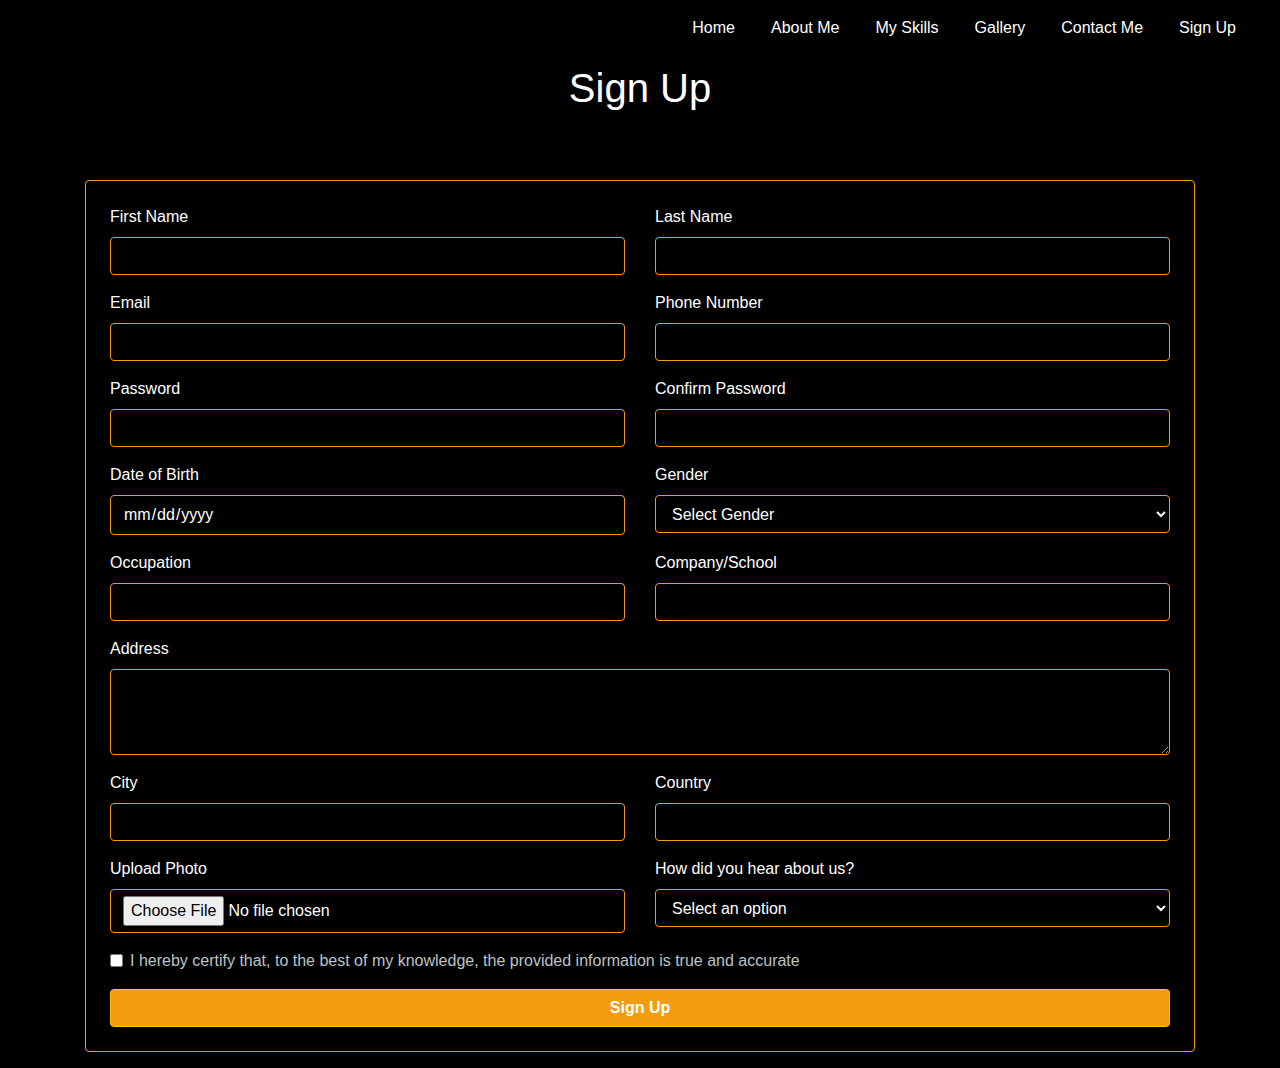
<file: signup.html>
<!DOCTYPE html>
<html lang="en" style="scroll-behavior: smooth;">
<head>
    <meta charset="UTF-8">
    <meta name="viewport" content="width=device-width, initial-scale=1.0">
    <title>Sign Up - Akshay C.A</title>
    <link rel="stylesheet" href="style.css">
    <link rel="shortcut icon" href="favicon-32x32.png" type="image/x-icon">
    <link rel="preconnect" href="https://fonts.googleapis.com">
    <link href="https://fonts.googleapis.com/css2?family=Poppins:wght@500&display=swap" rel="stylesheet">
    <link rel="stylesheet" href="https://cdn.jsdelivr.net/npm/bootstrap@4.0.0/dist/css/bootstrap.min.css" integrity="sha384-Gn5384xqQ1aoWXA+058RXPxPg6fy4IWvTNh0E263XmFcJlSAwiGgFAW/dAiS6JXm" crossorigin="anonymous">
</head>
<body style="background-color: #212121;">

    <section class="one pb-3" id="home">
        <nav class="navbar navbar-expand-lg navbar-dark fixed-top">
            <button class="navbar-toggler" type="button" data-toggle="collapse" data-target="#navbarSupportedContent" aria-controls="navbarSupportedContent" aria-expanded="false" aria-label="Toggle navigation">
                <span class="navbar-toggler-icon"></span>
            </button>

            <div class="collapse navbar-collapse" id="navbarSupportedContent">
                <ul class="navbar-nav ml-auto">
                    <li class="nav-item"><a class="nav-link" href="index.html#home">Home</a></li>
                    <li class="nav-item"><a class="nav-link" href="index.html#aboutme">About Me</a></li>
                    <li class="nav-item"><a class="nav-link" href="index.html#myskills">My Skills</a></li>
                    <li class="nav-item"><a class="nav-link" href="index.html#gallery">Gallery</a></li>
                    <li class="nav-item"><a class="nav-link" href="index.html#contactme">Contact Me</a></li>
                    <li class="nav-item"><a class="nav-link active" href="signup.html">Sign Up</a></li>
                </ul>
            </div>
        </nav>
    </section>

    <section class="signup d-flex align-items-center justify-content-center flex-column p-3 pt-5" id="signup">
        <h1 class="signup-heading pb-5" style="color: white;">Sign Up</h1>
        <div class="container">
            <form action="" method="POST" class="signup-form p-4 rounded">
                <div class="row">
                    <div class="col-md-6 mb-3">
                        <label for="firstName" style="color: white;">First Name</label>
                        <input type="text" class="form-control" id="firstName" name="firstName" required>
                    </div>
                    <div class="col-md-6 mb-3">
                        <label for="lastName" style="color: white;">Last Name</label>
                        <input type="text" class="form-control" id="lastName" name="lastName" required>
                    </div>
                </div>
                <div class="row">
                    <div class="col-md-6 mb-3">
                        <label for="email" style="color: white;">Email</label>
                        <input type="email" class="form-control" id="email" name="email" required>
                    </div>
                    <div class="col-md-6 mb-3">
                        <label for="phone" style="color: white;">Phone Number</label>
                        <input type="tel" class="form-control" id="phone" name="phone" required>
                    </div>
                </div>
                <div class="row">
                    <div class="col-md-6 mb-3">
                        <label for="password" style="color: white;">Password</label>
                        <input type="password" class="form-control" id="password" name="password" required>
                    </div>
                    <div class="col-md-6 mb-3">
                        <label for="confirmPassword" style="color: white;">Confirm Password</label>
                        <input type="password" class="form-control" id="confirmPassword" name="confirmPassword" required>
                    </div>
                </div>
                <div class="row">
                    <div class="col-md-6 mb-3">
                        <label for="dateOfBirth" style="color: white;">Date of Birth</label>
                        <input type="date" class="form-control" id="dateOfBirth" name="dateOfBirth" required>
                    </div>
                    <div class="col-md-6 mb-3">
                        <label for="gender" style="color: white;">Gender</label>
                        <select class="form-control" id="gender" name="gender" required>
                            <option value="">Select Gender</option>
                            <option value="male">Male</option>
                            <option value="female">Female</option>
                            <option value="other">Other</option>
                        </select>
                    </div>
                </div>
                <div class="row">
                    <div class="col-md-6 mb-3">
                        <label for="occupation" style="color: white;">Occupation</label>
                        <input type="text" class="form-control" id="occupation" name="occupation" required>
                    </div>
                    <div class="col-md-6 mb-3">
                        <label for="company" style="color: white;">Company/School</label>
                        <input type="text" class="form-control" id="company" name="company" required>
                    </div>
                </div>
                <div class="row">
                    <div class="col-md-12 mb-3">
                        <label for="address" style="color: white;">Address</label>
                        <textarea class="form-control" id="address" name="address" rows="3" required></textarea>
                    </div>
                </div>
                <div class="row">
                    <div class="col-md-6 mb-3">
                        <label for="city" style="color: white;">City</label>
                        <input type="text" class="form-control" id="city" name="city" required>
                    </div>
                    <div class="col-md-6 mb-3">
                        <label for="country" style="color: white;">Country</label>
                        <input type="text" class="form-control" id="country" name="country" required>
                    </div>
                </div>
                <div class="row">
                    <div class="col-md-6 mb-3">
                        <label for="photo" style="color: white;">Upload Photo</label>
                        <input type="file" class="form-control" id="photo" name="photo" required>
                    </div>
                    <div class="col-md-6 mb-3">
                        <label for="referral" style="color: white;">How did you hear about us?</label>
                        <select class="form-control" id="referral" name="referral" required>
                            <option value="">Select an option</option>
                            <option value="social">Social Media</option>
                            <option value="friend">Friend Referral</option>
                            <option value="other">Other</option>
                        </select>
                    </div>
                </div>
                <div class="form-group">
                    <div class="form-check">
                        <input class="form-check-input" type="checkbox" id="terms" required>
                        <label class="form-check-label" for="terms" style="color: white;">
                            I hereby certify that, to the best of my knowledge, the provided information is true and accurate
                        </label>
                    </div>
                </div>
                <button type="submit" class="btn btn-warning w-100">Sign Up</button>
            </form>
        </div>
    </section>

    <script src="https://code.jquery.com/jquery-3.2.1.slim.min.js" integrity="sha384-KJ3o2DKtIkvYIK3UENzmM7KCkRr/rE9/Qpg6aAZGJwFDMVNA/GpGFF93hXpG5KkN" crossorigin="anonymous"></script>
    <script src="https://cdn.jsdelivr.net/npm/popper.js@1.12.9/dist/umd/popper.min.js" integrity="sha384-ApNbgh9B+Y1QKtv3Rn7W3mgPxhU9K/ScQsAP7hUibX39j7fakFPskvXusvfa0b4Q" crossorigin="anonymous"></script>
    <script src="https://cdn.jsdelivr.net/npm/bootstrap@4.0.0/dist/js/bootstrap.min.js" integrity="sha384-JZR6Spejh4U02d8jOt6vLEHfe/JQGiRRSQQxSfFWpi1MquVdAyjUar5+76PVCmYl" crossorigin="anonymous"></script>
    <script>
        $(document).ready(function() {
          $('.navbar-nav>li>a').on('click', function(){
            $('.navbar-collapse').collapse('hide');
          });
        });
      </script>
</body>
</html>
</file>
<file: style.css>
body {
    width: 100%;
    margin: 0;
}

.one{
    background: black;
    background-color: black;
    z-index: 99;
}


.navbar {
    background-color: rgba(0, 0, 0) !important;
    border-bottom: none;
}

.navbar-toggler-icon {
    background-color: #fff;
}

.navbar-nav .nav-link {
    margin-right: 20px !important; 
    color: #fff !important;
}

.navbar-nav .nav-link:hover {
    color: #f39c12;
}

.bg-video {
    position: absolute;
    top: 0;
    left: 0;
    width: 100%;
    height: 100%;
    object-fit: cover; 
    z-index: -1;
}


.overlay-content {
    position: relative;
    z-index: 1;
}

@media (max-width: 768px) {
    .home {
        height: 100vh;
    }

    .intro-heading {
        font-size: 2.5rem;
    }

    .intro-subheading {
        font-size: 1.2rem;
    }
}


.intro-heading {
    font-family: 'Mochiy Pop P One', sans-serif;
    font-size: 3.5rem;
    margin-bottom: 20px;
    color: #ffffff;
}

.intro-heading span {
    color: #f39c12;
}

.intro-heading span {
    display: inline-block;
    animation: fadeIn 3s ease-in-out;
}

@keyframes fadeIn {
    0% { opacity: 0; transform: translateY(10px); }
    100% { opacity: 1; transform: translateY(0); }
}


.intro-subheading {
    font-family: 'Mochiy Pop P One', sans-serif;
    font-size: 1.5rem;
    color: #bdc3c7;
}


@media (max-width: 768px) {
    .intro-heading {
        font-size: 2.5rem;
    }

    .intro-subheading {
        font-size: 1.2rem;
    }
}

.resume-btn {
    display: inline-block;
    padding: 10px 20px;
    font-size: 1.2rem;
    background-color: #f39c12;
    color: white;
    text-decoration: none;
    border-radius: 5px;
    transition: background-color 0.3s ease;
    font-family: 'Mochiy Pop P One', sans-serif;
    text-decoration: none;
}

.resume-btn:hover {
    background-color: #e67e22;
    color:#ffffff;
    text-decoration: none;
}



#myimage{
    border-radius: 50% !important;
    border-color:#fff;
    border: solid;
    height: 20rem !important;
    width: 20rem!important;
    object-fit: scale-down;
    background-color:#0d0b08 ;
}

#aboutme{
    font-family: 'Mochiy Pop P One', sans-serif;
}

p{
    font-size: 18px;
    font-family: 'Mochiy Pop P One', sans-serif;
}

.skills{
    background-color: black;
    min-height: 100vh;
}

.card-body{
    background-color: black;
    padding-left: 0px !important;
    padding-right: 0px !important;
}


img.card-img-top {
    width: 100px !important;
    height: 160px !important;
    background-color: #040303;
}


p.card-text{
    color: #fff;
    text-align: center;
    font-size: small;
}


#myskills{
    font-family: 'Mochiy Pop P One', sans-serif;
}

.card {
    width: 100px !important;
    height: 160px !important;
}

.card:hover {
    transform: scale(1.1);
    transition: all 0.3s ease-in-out;
}

div.col-6, div.col-md-4, div.col-xl-3 {
    display: flex !important;
    align-items: center !important;
    justify-content: center;
}


/* Gallery Styles */
.gallery {
    background-color: #1a1a1a;
}

.gallery h1 {
    font-family: 'Mochiy Pop P One', sans-serif;
    color: #f39c12;
}

.gallery .card {
    background-color: transparent;
    border: none;
    transition: transform 0.3s ease;
    margin-bottom: 15px;
    width: 100% !important;
    height: auto !important;
}

.gallery .card:hover {
    transform: scale(1.05);
}

.gallery .card-img-top {
    height: 375px !important;
    object-fit: cover;
    border-radius: 10px;
    width: 100% !important;
}


@media (max-width: 767px) {
    .gallery .card-img-top {
        height: 200px;
    }
}

@media (max-width: 575px) {
    .gallery .card-img-top {
        height: 180px;
    }
}


#contactme {
    font-family: 'Mochiy Pop P One', sans-serif;
    width: 100%;
    padding-right: 0 !important;
    padding-left: 0 !important;
    min-height: 100vh;
    background-color: black;
}

.contact-form {
    background-color: black;
    color: white;
    border-radius: 10px;
    border: 1px solid #f39c12;
    padding: 20px;
}

.contact-form .form-control {
    background-color: black;
    border: 1px solid #f39c12;
    color: rgb(132, 84, 84);
}

.contact-form .btn {
    background-color: #f39c12;
    color: white;
    font-weight: bold;
}

.contact-form .btn:hover {
    background-color: #e67e22;
}


@media (max-width: 768px) {
    .contactme {
        flex-direction: column;
    }

    .contact-form {
        margin-bottom: 20px;
    }
}


.map-responsive {
    position: relative;
    overflow: hidden;
    padding-bottom: 56.25%; 
    height: 0;
    margin-top: 20px;
}

.map-responsive iframe {
    position: absolute;
    top: 0;
    left: 0;
    width: 100%;
    height: 100%;
}

.logos a :hover{
    transform: scale(1.1);
}

.logos img:hover {
    transform: scale(1.1);
    transition: all 0.3s ease-in-out;
}



/* Signup Page */
.signup {
    font-family: 'Mochiy Pop P One', sans-serif;
    width: 100%;
    padding-right: 0 !important;
    padding-left: 0 !important;
    min-height: 100vh;
    background-color: black;
}

.signup-heading {
    font-family: 'Mochiy Pop P One', sans-serif;
    font-size: 2.5rem;
    color: #f39c12;
    margin-bottom: 20px;
}

.signup-form {
    background-color: rgba(0, 0, 0, 0.8);
    color: white;
    border-radius: 10px;
    border: 1px solid #f39c12;
    padding: 20px;
}

.signup-form .form-control {
    background-color: rgba(0, 0, 0, 0.5);
    border: 1px solid #f39c12;
    color: white;
}

.signup-form .form-control:focus {
    background-color: rgba(0, 0, 0, 0.7);
    color: white;
    border-color: #e67e22;
    box-shadow: 0 0 0 0.2rem rgba(243, 156, 18, 0.25);
}

.signup-form label {
    color: #f39c12;
}

.signup-form .btn {
    background-color: #f39c12;
    color: white;
    font-weight: bold;
    transition: background-color 0.3s ease;
}

.signup-form .btn:hover {
    background-color: #e67e22;
}

.form-check-label {
    color: #bdc3c7 !important;
}

.form-check-input:checked {
    background-color: #f39c12;
    border-color: #f39c12;
}

@media (max-width: 768px) {
    .signup-heading {
        font-size: 2rem;
    }
}


/* footer */
footer {
    background-color: #212121;
    padding-top: 20px;
    padding-bottom: 20px;
}

footer .container {
    padding-bottom: 20px;
}
</file>
